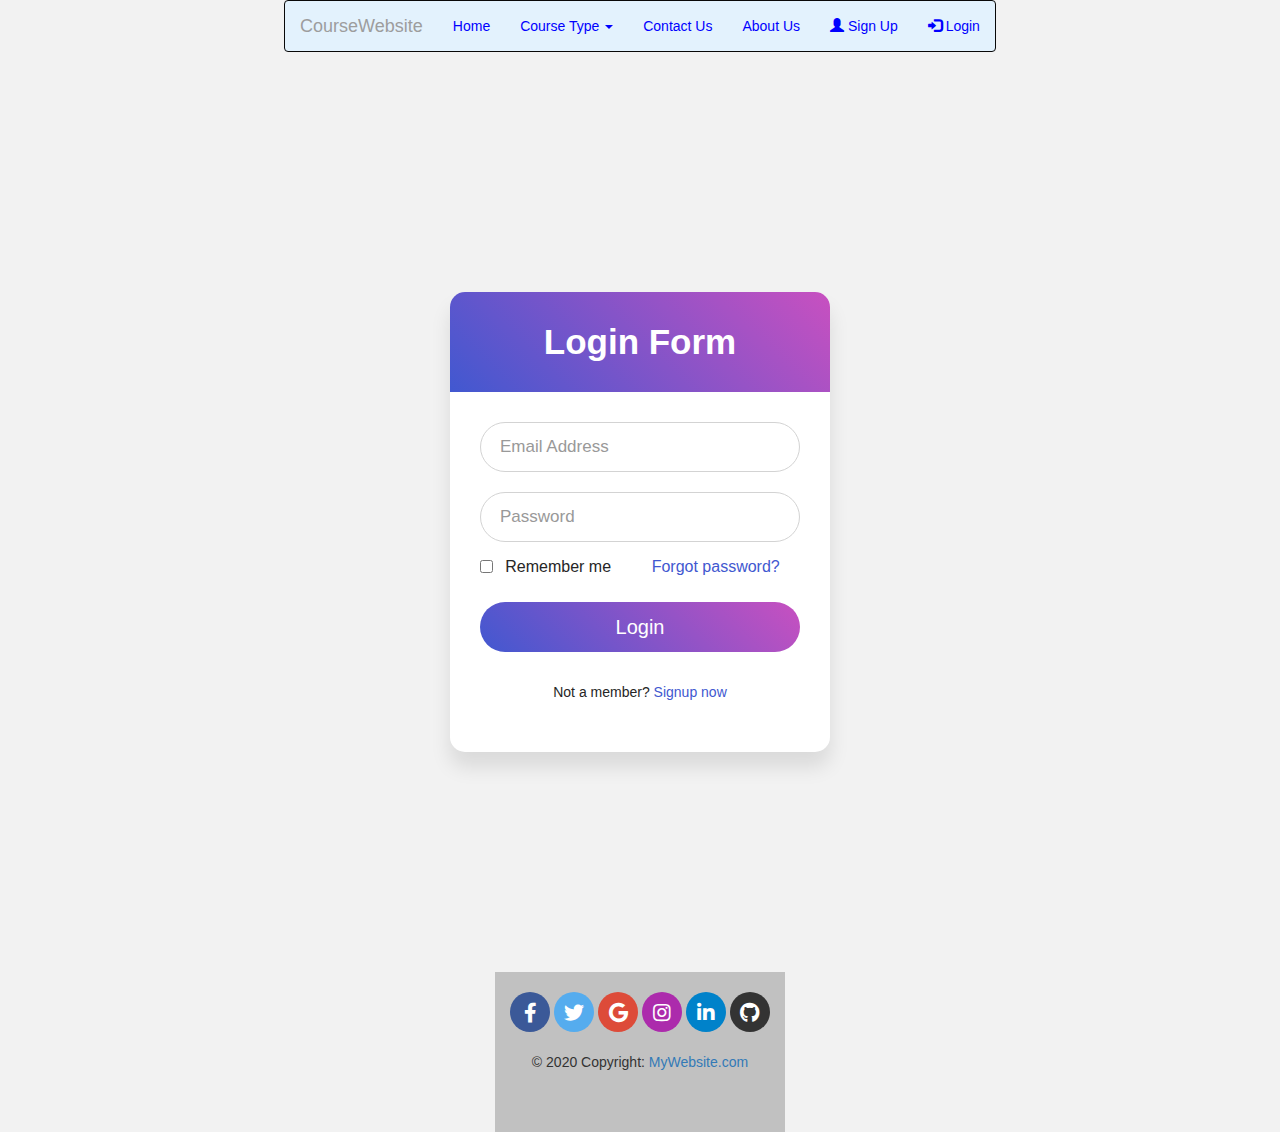
<file: EclipseProject/src/main/webapp/index.html>
<!DOCTYPE html>
<html>
<head>
<meta charset="UTF-8">
<title>Buy Course</title>

<meta charset="utf-8">
  <meta name="viewport" content="width=device-width, initial-scale=1">
  <link rel="stylesheet" href="https://maxcdn.bootstrapcdn.com/bootstrap/3.4.1/css/bootstrap.min.css">
  <script src="https://ajax.googleapis.com/ajax/libs/jquery/3.6.4/jquery.min.js"></script>
  <script src="https://maxcdn.bootstrapcdn.com/bootstrap/3.4.1/js/bootstrap.min.js"></script>
  <link rel="stylesheet" href="design.css">
  
<script> 
$(function(){
  $("#header").load("header.html"); 
  $("#footer").load("footer.html"); 
});
</script> 
</head>
<body>
<div id="header"></div>
  
<div class="container">
  
  <div class="wrapper">
         <div class="title" >
            Login Form
         </div>
         <form action="#">
            <div class="field">
               <input type="text" required>
               <label>Email Address</label>
            </div>
            <div class="field">
               <input type="password" required>
               <label>Password</label>
            </div>
            <div class="content">
               <div class="checkbox">
                  <input type="checkbox" id="remember-me">
                  <label for="remember-me">Remember me</label>
               </div>
               <div class="pass-link">
                  <a href="#">Forgot password?</a>
               </div>
            </div>
            <div class="field">
               <input type="submit" value="Login">
            </div>
            <div class="signup-link">
               Not a member? <a href="signup.html">Signup now</a>
            </div>
         </form>
      </div>
</div>
<div id="footer"></div>
</body>
</html>
</file>
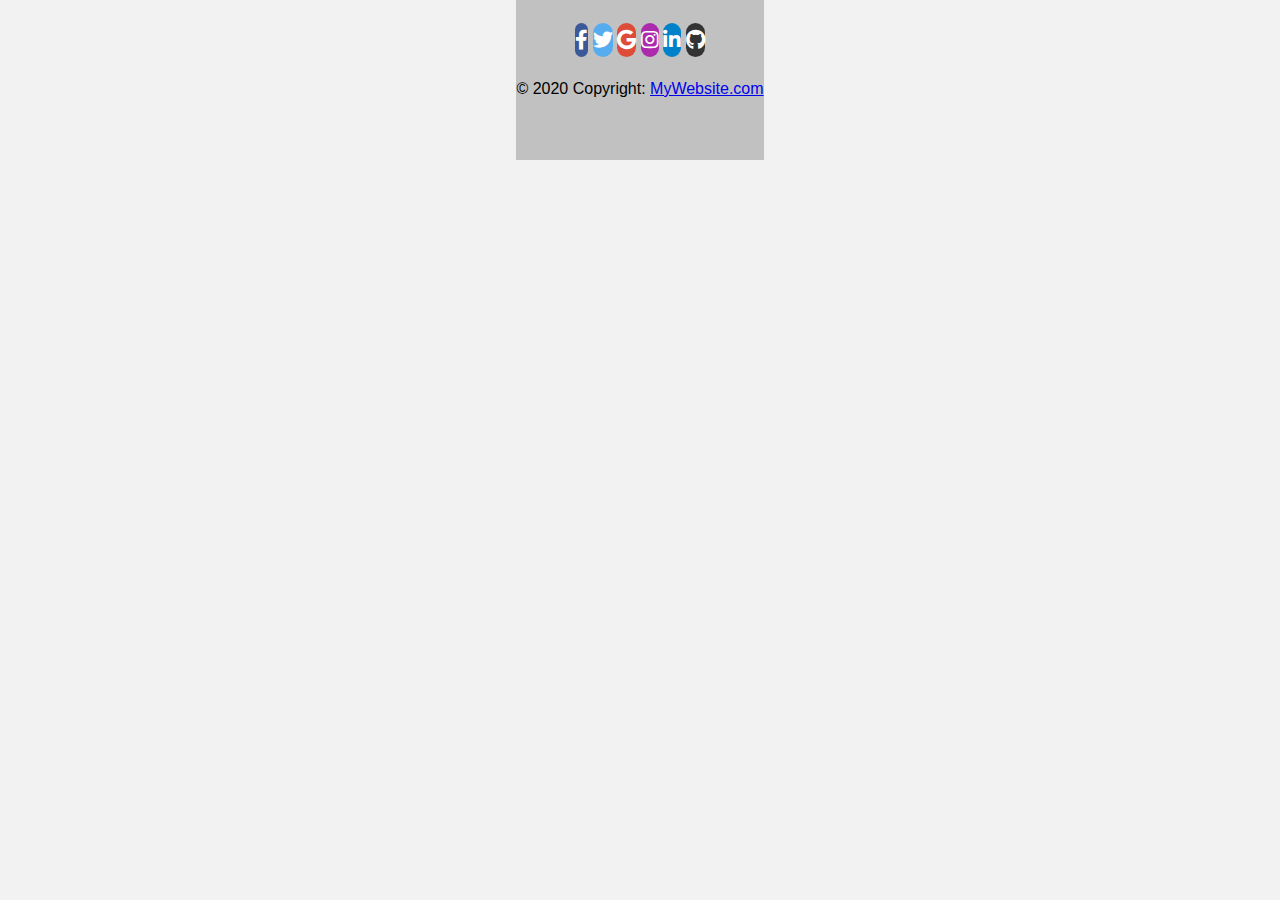
<file: EclipseProject/src/main/webapp/footer.html>
<!DOCTYPE html>
<html>
<head>
<meta charset="UTF-8">
<title>Insert title here</title>
  <link href="https://cdnjs.cloudflare.com/ajax/libs/font-awesome/5.9.0/css/all.min.css" rel="stylesheet">
<link rel="stylesheet" href="design.css">
</head>
<body>
<footer class="bg-light text-center text-white" style="background-color: rgba(0, 0, 0, 0.2); height: 80px;">
  <!-- Grid container -->
  <div class="container p-4 pb-0">
    <!-- Section: Social media -->
    <section class="mb-4">
      <!-- Facebook -->
      <a
        class="btn text-white btn-floating m-1"
        style="background-color: #3b5998; color: white;"
        href="#!"
        role="button"
        ><i class="fab fa-facebook-f"></i
      ></a>

      <!-- Twitter -->
      <a
        class="btn text-white btn-floating m-1"
        style="background-color: #55acee; color: white;"
        href="#!"
        role="button"
        ><i class="fab fa-twitter"></i
      ></a>

      <!-- Google -->
      <a
        class="btn text-white btn-floating m-1"
        style="background-color: #dd4b39; color: white;"
        href="#!"
        role="button"
        ><i class="fab fa-google"></i
      ></a>

      <!-- Instagram -->
      <a
        class="btn text-white btn-floating m-1"
        style="background-color: #ac2bac; color: white;"
        href="#!"
        role="button"
        ><i class="fab fa-instagram"></i
      ></a>

      <!-- Linkedin -->
      <a
        class="btn text-white btn-floating m-1"
        style="background-color: #0082ca; color: white;"
        href="#!"
        role="button"
        ><i class="fab fa-linkedin-in"></i
      ></a>
      <!-- Github -->
      <a
        class="btn text-white btn-floating m-1"
        style="background-color: #333333; color: white;"
        href="#!"
        role="button"
        ><i class="fab fa-github"></i
      ></a>
    </section>
    <!-- Section: Social media -->
  </div>
  <!-- Grid container -->

  <!-- Copyright -->
  <div class="d-flex align-items-center" style="background-color: rgba(0, 0, 0, 0.2); height: 80px;">
    © 2020 Copyright:
    <a class="text-white" href="index.html">MyWebsite.com</a>
  </div>
  <!-- Copyright -->
</footer>
</body>
</html>
</file>
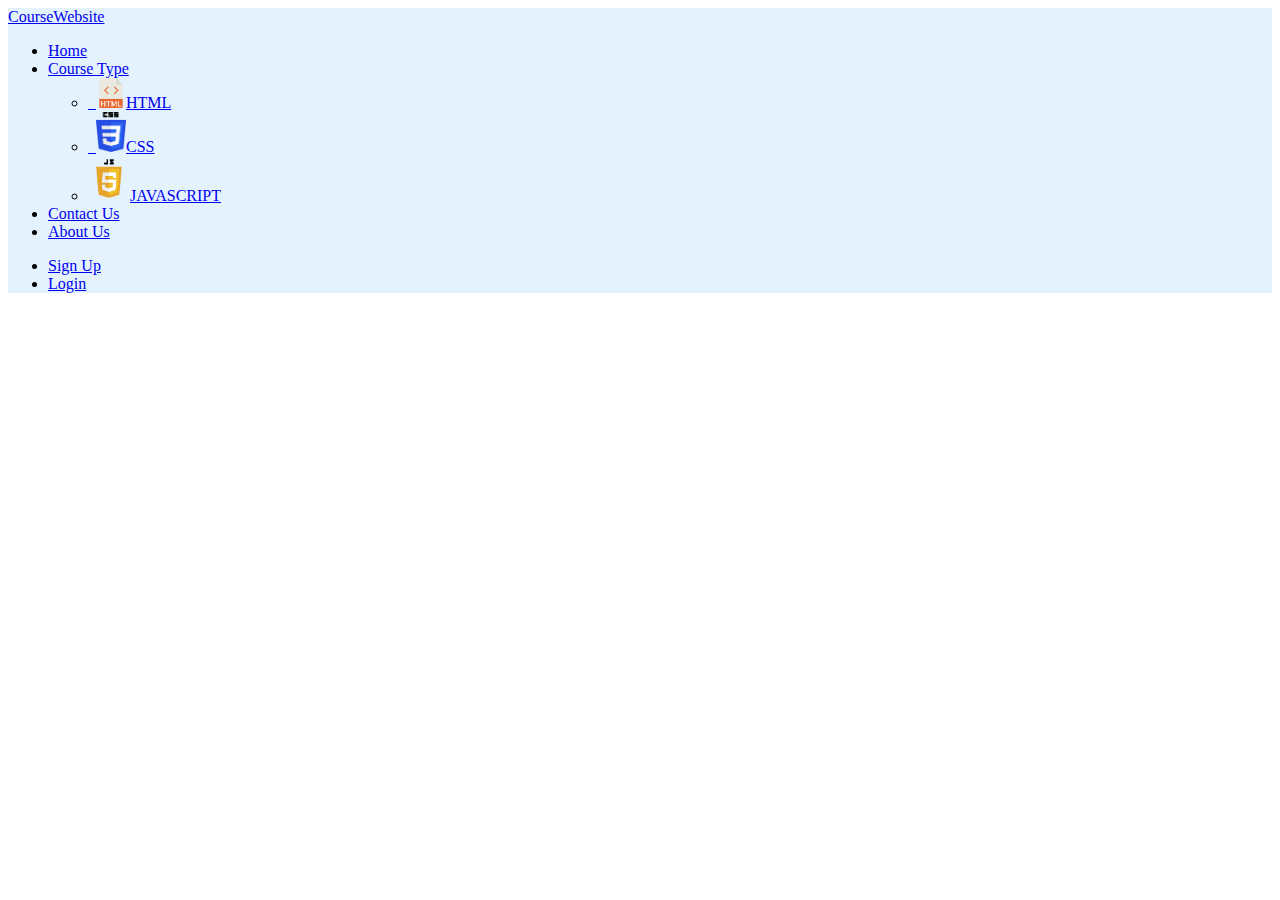
<file: EclipseProject/src/main/webapp/header.html>
<!DOCTYPE html>
<html>
<head>
<meta charset="UTF-8">
<title>Insert title here</title>
</head>
<body>
	
	<nav class="navbar navbar-inverse" style="background-color: #e3f2fd;">
  <div class="container-fluid">
    <div class="navbar-header">
      <a class="navbar-brand" href="#">CourseWebsite</a>
    </div>
    <ul class="nav navbar-nav">
      <li><a href="index.html">Home</a></li>
      <li class="dropdown" id="dd"><a class="dropdown-toggle" data-toggle="dropdown" href="#">Course Type <span class="caret"></span></a>
        <ul class="dropdown-menu">
          <li><a href="#">&nbsp;&nbsp;<img src="icon/pngwing.com.png" width="30" height="30" class="d-inline-block align-top" alt="">HTML</a></li>
          <li><a href="#">&nbsp;&nbsp;<img src="icon/css.png" width="30" height="40" class="d-inline-block align-top" alt="">CSS</a></li>
          <li><a href="#"><img src="icon/js.png" width="42" height="45" class="d-inline-block align-top" alt="">JAVASCRIPT</a></li>
        </ul>
      </li>
      <li><a href="#">Contact Us</a></li>
      <li><a href="#">About Us</a></li>
    </ul>
    <ul class="nav navbar-nav navbar-right">
      <li><a href="signup.html"><span class="glyphicon glyphicon-user"></span> Sign Up</a></li>
      <li><a href="index.html"><span class="glyphicon glyphicon-log-in"></span> Login</a></li>
    </ul>
  </div>
</nav>

</body>
</html>
</file>
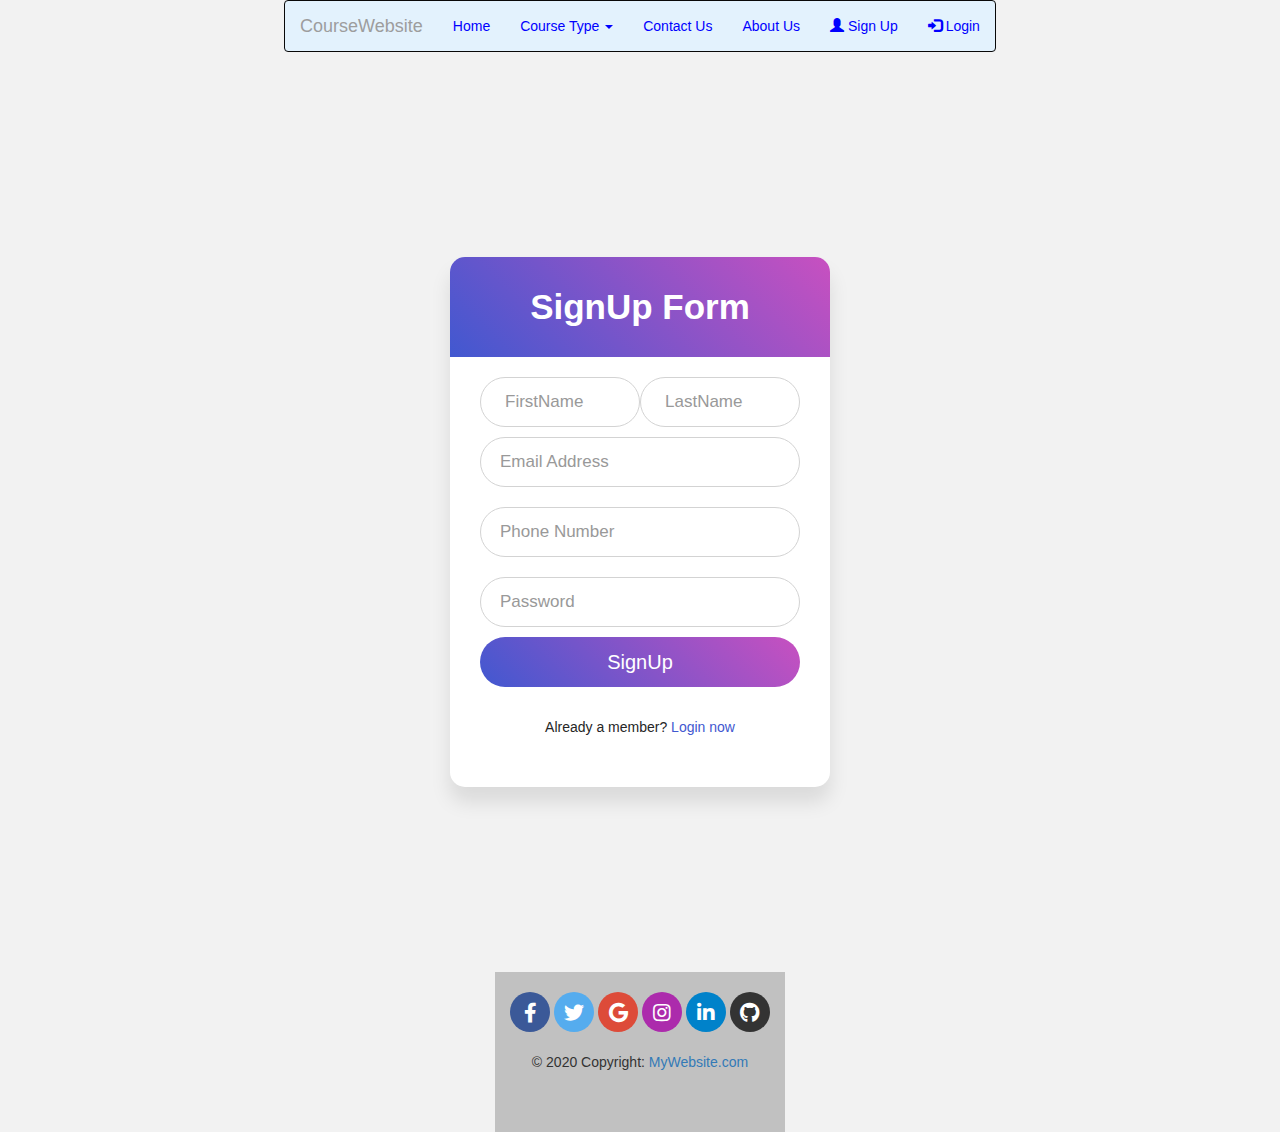
<file: EclipseProject/src/main/webapp/signup.html>
<!DOCTYPE html>
<html>
<head>
<meta charset="UTF-8">
<title>Buy Course</title>
  <meta name="viewport" content="width=device-width, initial-scale=1">
  <link rel="stylesheet" href="https://maxcdn.bootstrapcdn.com/bootstrap/3.4.1/css/bootstrap.min.css">
  <script src="https://ajax.googleapis.com/ajax/libs/jquery/3.6.4/jquery.min.js"></script>
  <script src="https://maxcdn.bootstrapcdn.com/bootstrap/3.4.1/js/bootstrap.min.js"></script>
  <link rel="stylesheet" href="design.css">
  
<script> 
$(function(){
  $("#header").load("header.html"); 
  $("#footer").load("footer.html"); 
});
</script> 
</head>
<body>
	<div id="header"></div>
<div class="container">
  
  <div class="wrapper">
         <div class="title" >
            SignUp Form
         </div>
         <form action="#">
			 <div class="content">
			 <div class="field">
               <input type="text" required>
               <label>FirstName</label>
            </div>
            <div class="field">
               <input type="text" required>
               <label>LastName</label>
            </div>
            </div>
            <div class="field">
               <input type="text" required>
               <label>Email Address</label>
            </div>
            <div class="field">
               <input type="text" required>
               <label>Phone Number</label>
            </div>
            <div class="field">
               <input type="password" required>
               <label>Password</label>
            </div>
            <div class="field">
               <input type="submit" value="SignUp">
            </div>
            <div class="signup-link">
               Already a member? <a href="index.html">Login now</a>
            </div>
         </form>
      </div>
      </div>
      <div id="footer"></div>
</body>
</html>
</file>
<file: EclipseProject/src/main/webapp/design.css>
@charset "UTF-8";

.nav.navbar-nav li a{
    color: blue;
}


.nav.navbar-nav li a:hover {
  background-color:#8080ff;
  color:#00ffff ;
  
}

#dd:hover{
    background-color: green !important;
}

/*footer*/
.btn {
            width: 40px;
            height: 40px;
            padding: 6px 0px;
            border-radius: 25px;
            font-size: 20px;
            text-align: center;
        }

@import url('https://fonts.googleapis.com/css?family=Poppins:400,500,600,700&display=swap');
*{
  margin: 0;
  padding: 0;
  box-sizing: border-box;
  font-family: 'Poppins', sans-serif;
}
html,body{
  /*display: grid;*/
  height: 100%;
  width: 100%;
  place-items: center;
  background: #f2f2f2;
  /* background: linear-gradient(-135deg, #c850c0, #4158d0); */
}
.container {
    height: 100%;
    width: 100%;
    display: flex;
    justify-content: center;
    align-items: center;
}
::selection{
  background: #4158d0;
  color: #fff;
}
.wrapper{
  width: 380px;
  background: #fff;
  border-radius: 15px;
  box-shadow: 0px 15px 20px rgba(0,0,0,0.1);
}
.wrapper .title{
  font-size: 35px;
  font-weight: 600;
  text-align: center;
  line-height: 100px;
  color: #fff;
  user-select: none;
  border-radius: 15px 15px 0 0;
  background: linear-gradient(-135deg, #c850c0, #4158d0);
}
.wrapper form{
  padding: 10px 30px 50px 30px;
}
.wrapper form .field{
  height: 50px;
  width: 100%;
  margin-top: 20px;
  position: relative;
}
.wrapper form .field input{
  height: 100%;
  width: 100%;
  outline: none;
  font-size: 17px;
  padding-left: 20px;
  border: 1px solid lightgrey;
  border-radius: 25px;
  transition: all 0.3s ease;
}
.wrapper form .field input:focus,
form .field input:valid{
  border-color: #4158d0;
}
.wrapper form .field label{
  position: absolute;
  top: 50%;
  left: 20px;
  color: #999999;
  font-weight: 400;
  font-size: 17px;
  pointer-events: none;
  transform: translateY(-50%);
  transition: all 0.3s ease;
}
form .field input:focus ~ label,
form .field input:valid ~ label{
  top: 0%;
  font-size: 16px;
  color: #4158d0;
  background: #fff;
  transform: translateY(-50%);
}
form .content{
  display: flex;
  width: 100%;
  height: 50px;
  font-size: 16px;
  align-items: center;
  justify-content: space-around;
}
form .content .checkbox{
  display: flex;
  align-items: flex-start;
  justify-content: start;
}
/*form .content input{
  width: 15px;
  height: 15px;
  background: red;
}*/
form .content label{
  color: #262626;
  user-select: none;
  padding-left: 5px;
}
form .content .pass-link{
  color: "";
}
form .field input[type="submit"]{
  color: #fff;
  border: none;
  padding-left: 0;
  margin-top: -10px;
  font-size: 20px;
  font-weight: 500;
  cursor: pointer;
  background: linear-gradient(-135deg, #c850c0, #4158d0);
  transition: all 0.3s ease;
}
form .field input[type="submit"]:active{
  transform: scale(0.95);
}
form .signup-link{
  color: #262626;
  margin-top: 20px;
  text-align: center;
}
form .pass-link a,
form .signup-link a{
  color: #4158d0;
  text-decoration: none;
}
form .pass-link a:hover,
form .signup-link a:hover{
  text-decoration: underline;
}
</file>
